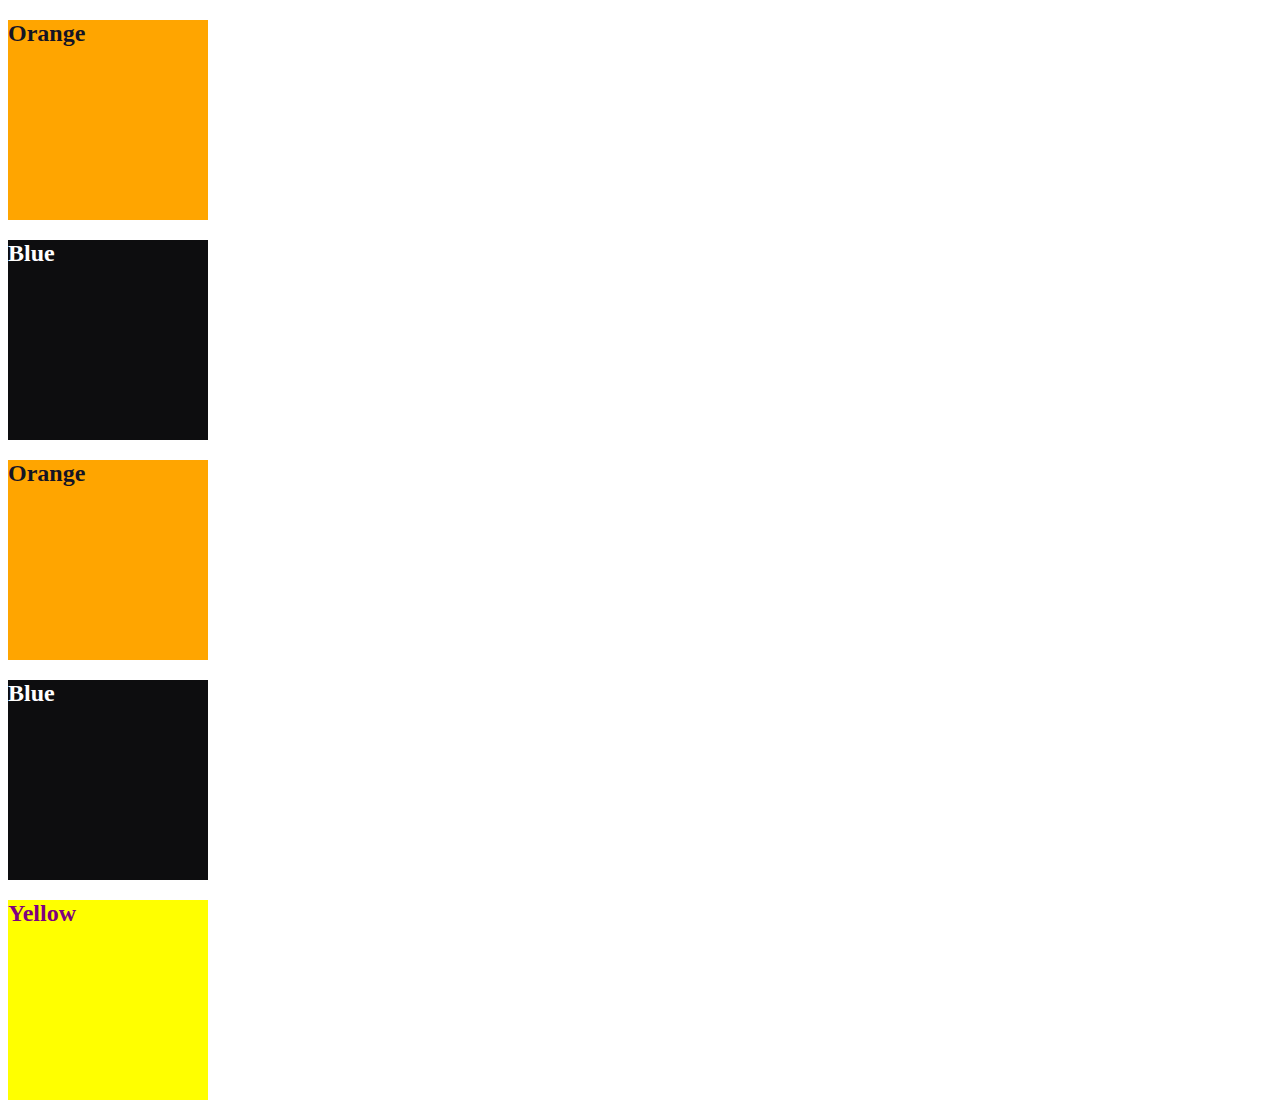
<file: 01-HTML-Git-CSS/01-Activities/09-Ins_CSS-color/index.html>
<!DOCTYPE html>
<html lang="en-US">
  <head>
    <meta charset="UTF-8">
    <meta name="viewport" content="width=device-width, initial-scale=1.0">
    <!-- The href attribute points to the relative path of the stylesheet-->
    <link rel="stylesheet" href="./assets/css/style.css">
    <title>Color</title>
  </head>

  <body>
    <!--Class attributes added for styling -->
    <section class="box box-orange">
      <h2>Orange</h2>
    </section>

    <section class="box box-blue">
      <h2>Blue</h2>
    </section>

    <section class="box box-orange">
      <h2>Orange</h2>
    </section>
   
    <section class="box box-blue">
      <h2>Blue</h2>
    </section>

    <!--id attribute added for styling-->
    <section class="box" id="box-yellow">
      <h2>Yellow</h2>
    </section>
  </body>

</html>
</file>
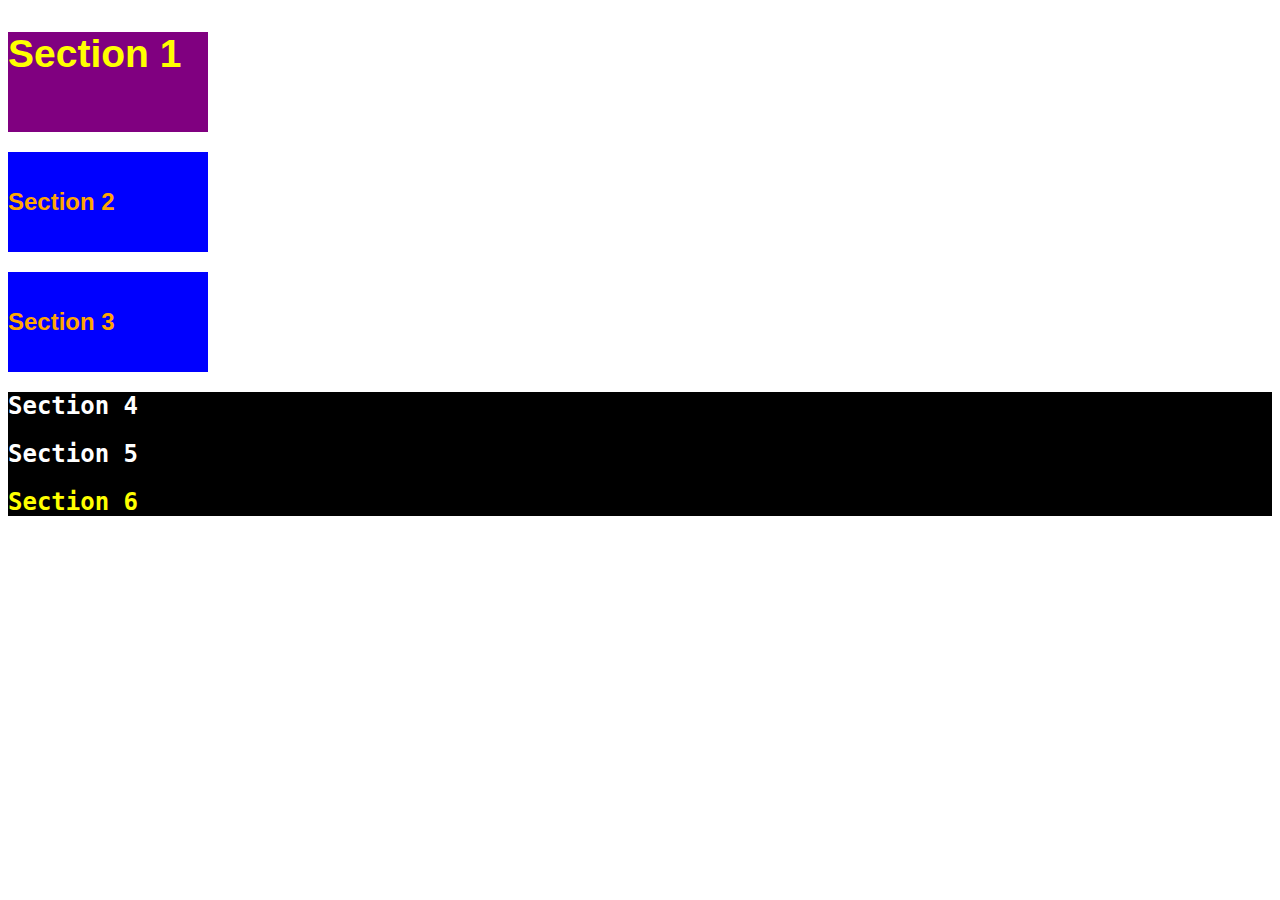
<file: 01-HTML-Git-CSS/01-Activities/11-Ins_CSS-units-font/index.html>
<!DOCTYPE html>
<html lang="en-us">

  <head>
    <meta charset="UTF-8">
    <title>Student Bio</title>
    <link rel="stylesheet" type="text/css" href="./assets/css/style.css">
  </head>

  <body>
    <section class="box" id="section-1">
      <h2>Section 1</h2>
    </section>

    <section class="box section-blue">
      <h2>Section 2</h2>
    </section>

    <section class="box section-blue">
      <h2>Section 3</h2>
    </section>

    <div class="container">
      <section>
        <h2>Section 4</h2>
      </section>
  
      <section>
        <h2>Section 5</h2>
      </section>
  
      <section id="section-6">
        <h2>Section 6</h2>
      </section>
    </div>
  </body>

</html>
</file>
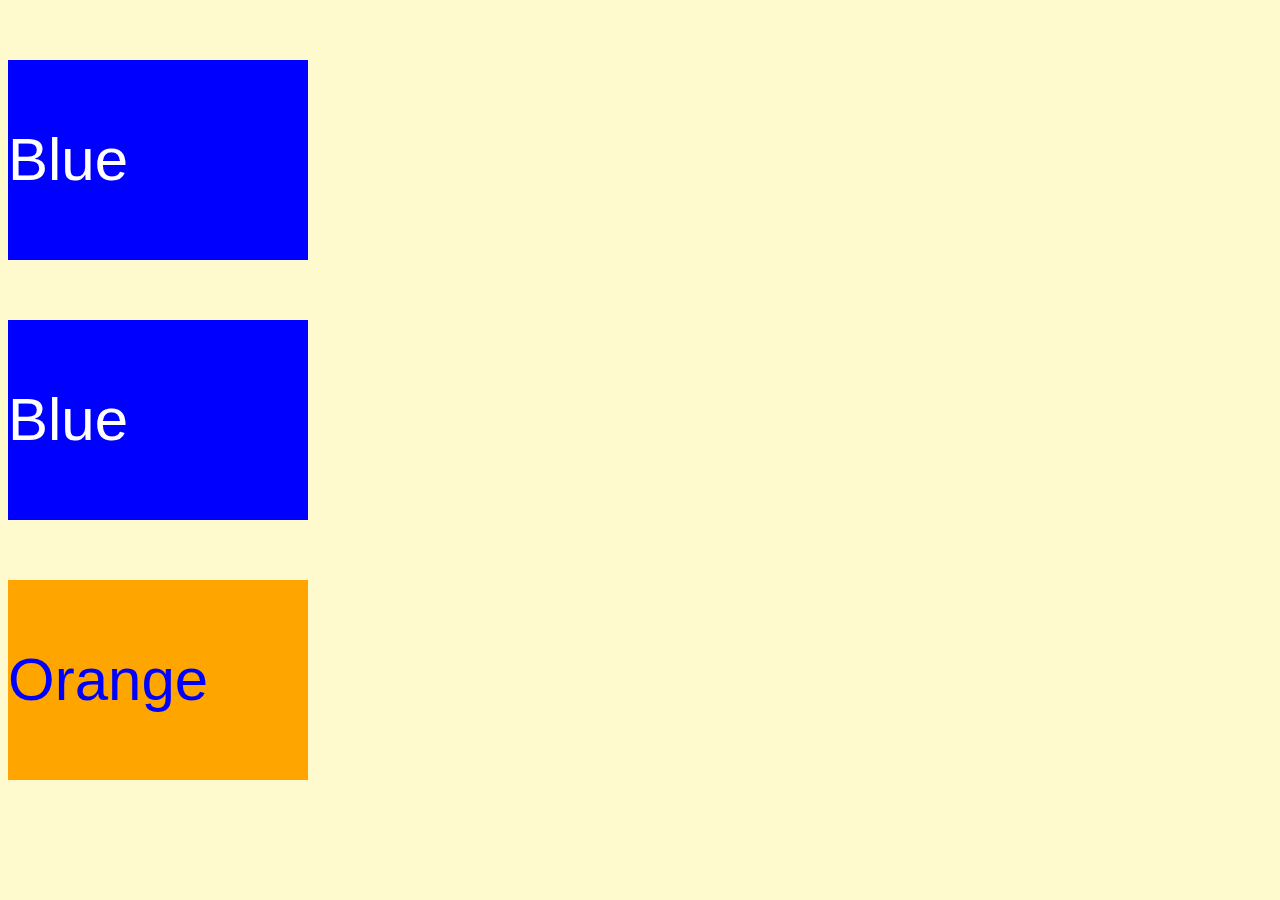
<file: 01-HTML-Git-CSS/01-Activities/13-Ins_CSS-selectors/index.html>
<!DOCTYPE html>
<html lang="en">
  <head>
    <meta charset="UTF-8">
    <meta name="viewport" content="width=device-width, initial-scale=1.0">
    <link rel="stylesheet" type="text/css" href="./assets/css/style.css">
    <title>Selectors</title>
  </head>

  <body>
    <section class="box-blue">
      <p>Blue</p>
    </section>

    <section class="box-blue">
      <p>Blue</p>
    </section>

    <section id="box-orange">
      <p>Orange</p>
    </section>
  </body>

</html>
</file>
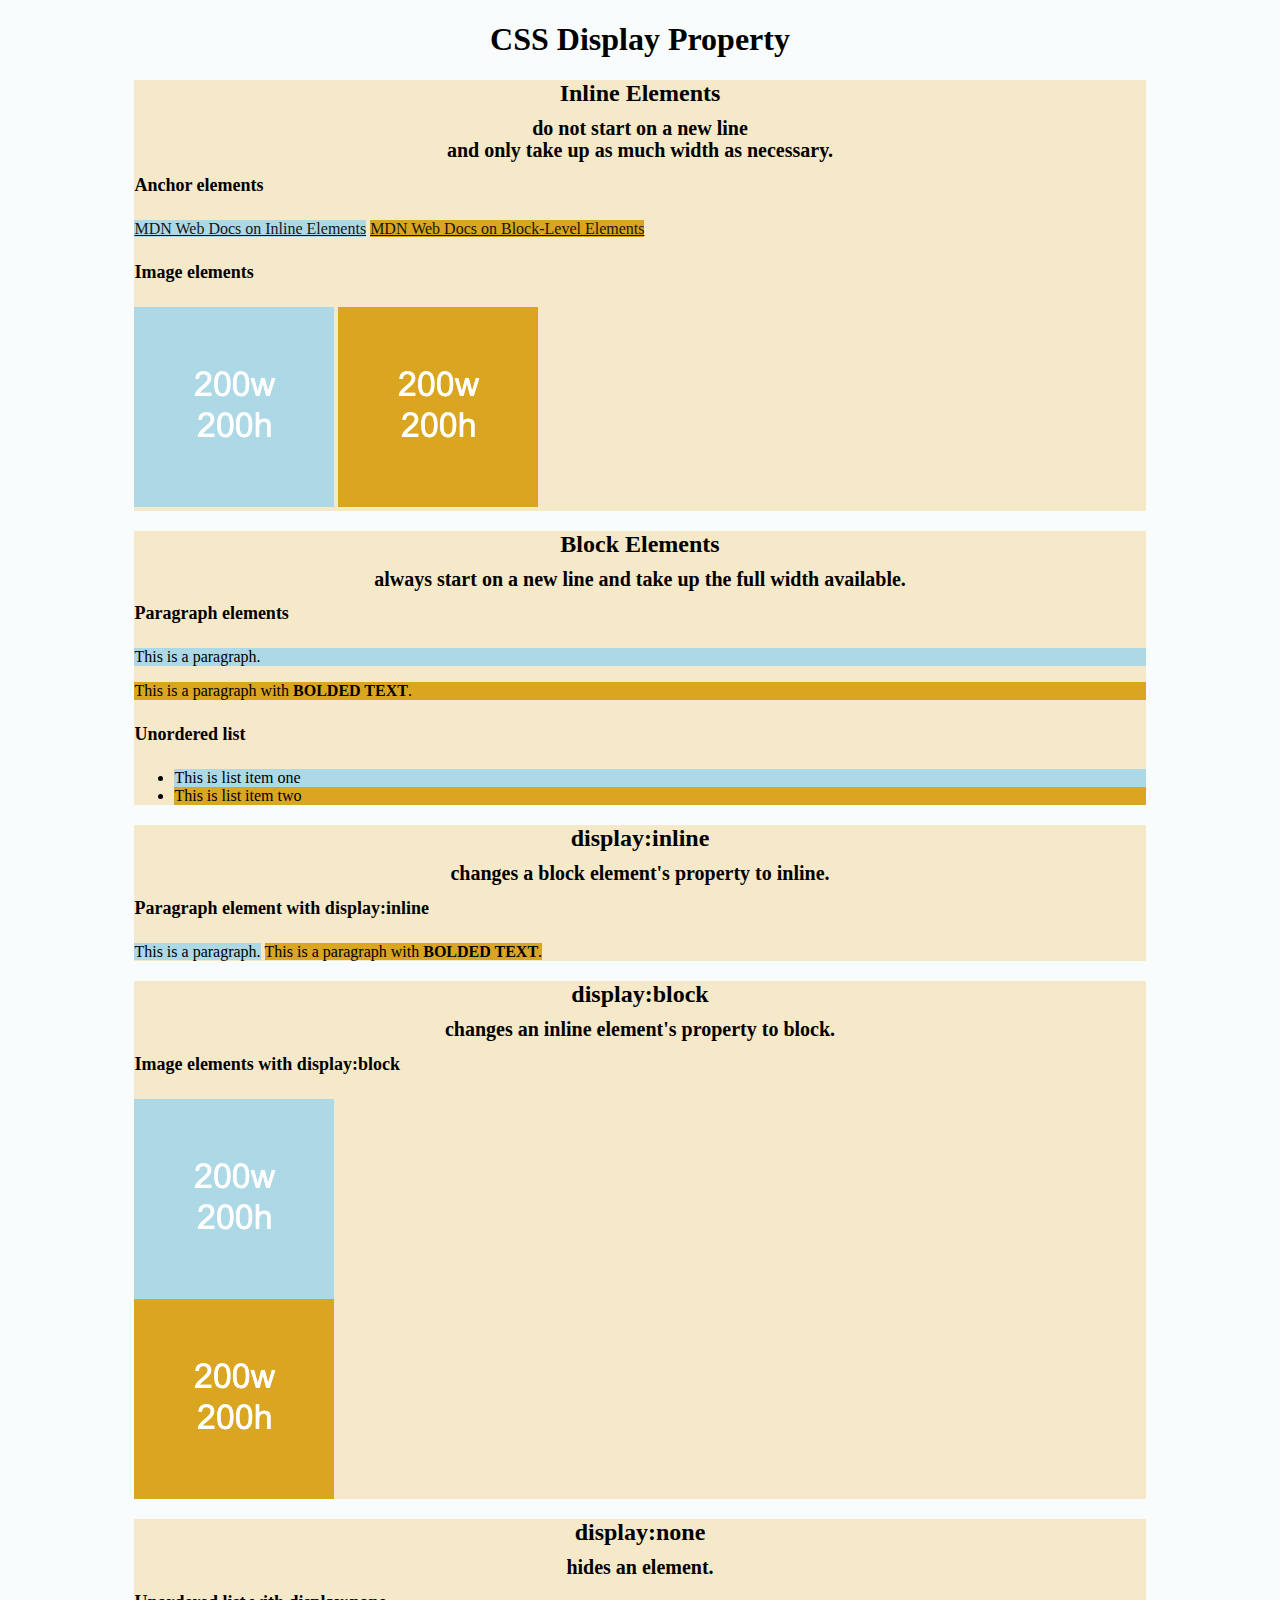
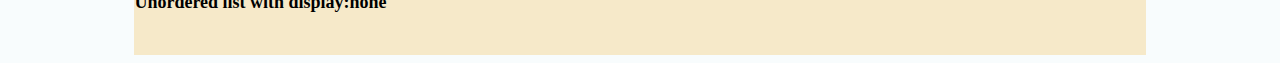
<file: 01-HTML-Git-CSS/01-Activities/15-Ins_HTML-display/index.html>
<!DOCTYPE html>
<html lang="en-US">

  <head>
    <meta charset="UTF-8">
    <title>HTML Display</title>
    <link rel="stylesheet" href="./assets/css/style.css">
  </head>

  <body>
    <header>
      <!-- Headers -->
      <h1>CSS Display Property</h1>
    </header>

    <section>
      <h2>Inline Elements</h2>
      <h3>do not start on a new line</h3>
      <h3>and only take up as much width as necessary.</h3>
      <!--Anchor elements <a> are inline elements-->
      <h4>Anchor elements</h4>
      <a class="first-element" href="https://developer.mozilla.org/en-US/docs/Web/HTML/Inline_elements">MDN Web Docs on Inline Elements</a>
      <a class="second-element" href="https://developer.mozilla.org/en-US/docs/Web/HTML/Block-level_elements">MDN Web Docs on Block-Level Elements</a>
      <!--Images <img> are inline elements-->
      <h4>Image elements</h4>
      <img class="first-element" src="./assets/images/image-1.png" alt="box with text reading 200w 200h"/>
      <img class="second-element" src="./assets/images/image-2.png" alt="box with text reading 200w 200h"/>
    </section>

    <section>
      <h2>Block Elements</h2>
      <h3>always start on a new line and take up the full width available.</h3>
      <!--Paragraph <p> elements are block elements-->
      <h4>Paragraph elements</h4>
      <p class="first-element">This is a paragraph.</p>
      <p class="second-element">This is a paragraph with <strong>BOLDED TEXT</strong>.</p>
       <!--Unordered lists are block elements-->
      <h4>Unordered list</h4>
      <ul>
        <li class="first-element" >This is list item one</li>
        <li class="second-element" >This is list item two</li>
      </ul>
    </section>

    <section>
      <h2>display:inline</h2>
      <h3>changes a block element's property to inline.</h3>
      <h4>Paragraph element with display:inline</h4>
      <p class="first-element display-inline">This is a paragraph.</p>
      <p class="second-element display-inline">This is a paragraph with <strong>BOLDED TEXT</strong>.</p>
    </section>

    <section>
      <h2>display:block</h2>
      <h3>changes an inline element's property to block.</h3>
      <h4>Image elements with display:block</h4>
      <img class="first-element display-block" src="./assets/images/image-1.png" alt="box with height and width text"/>
      <img class="second-element display-block" src="./assets/images/image-2.png" alt="box with height and width text"/>  
    </section>

    <section>
      <h2>display:none</h2>
      <h3>hides an element.</h3>
      <h4>Unordered list with display:none</h4>
      <ul class="display-none">
        <li>This is list item one</li>
        <li>This is list item two</li>
      </ul>
      <br>
    </section>

  </body>

</html>
</file>
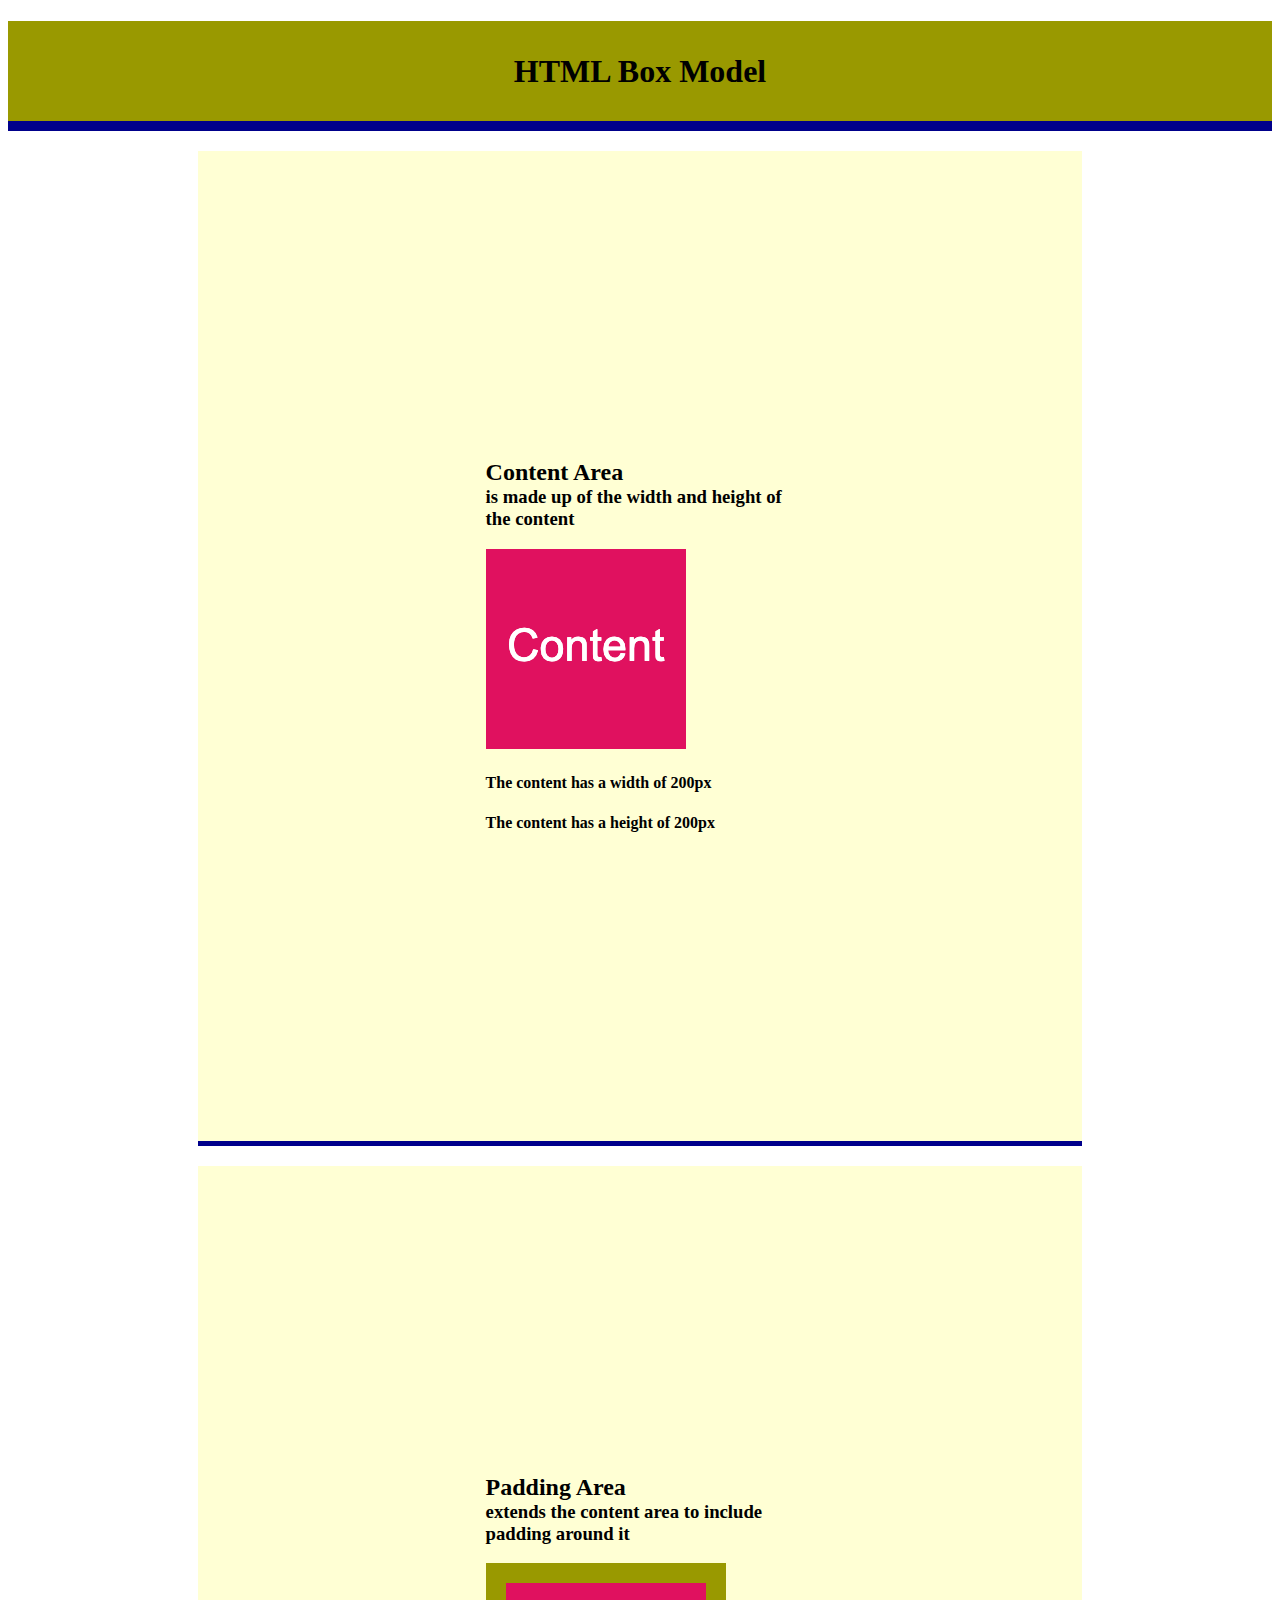
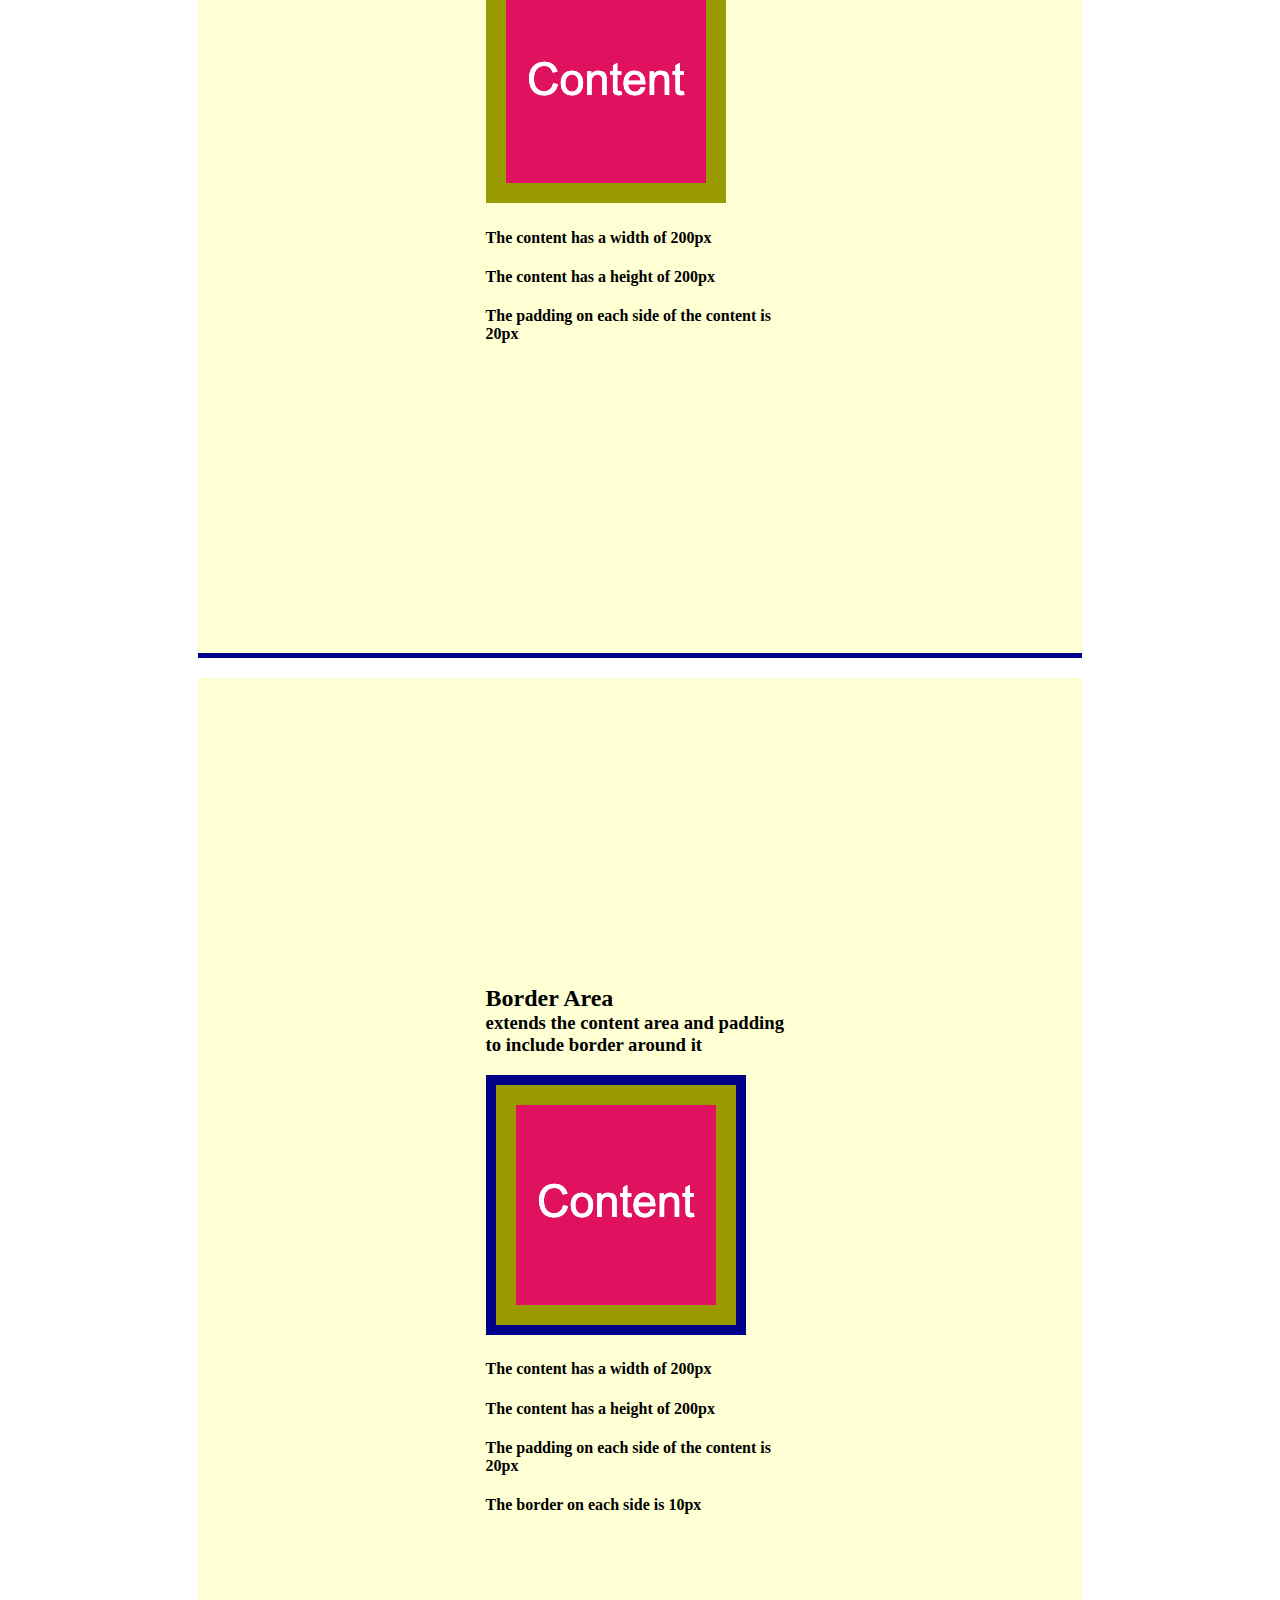
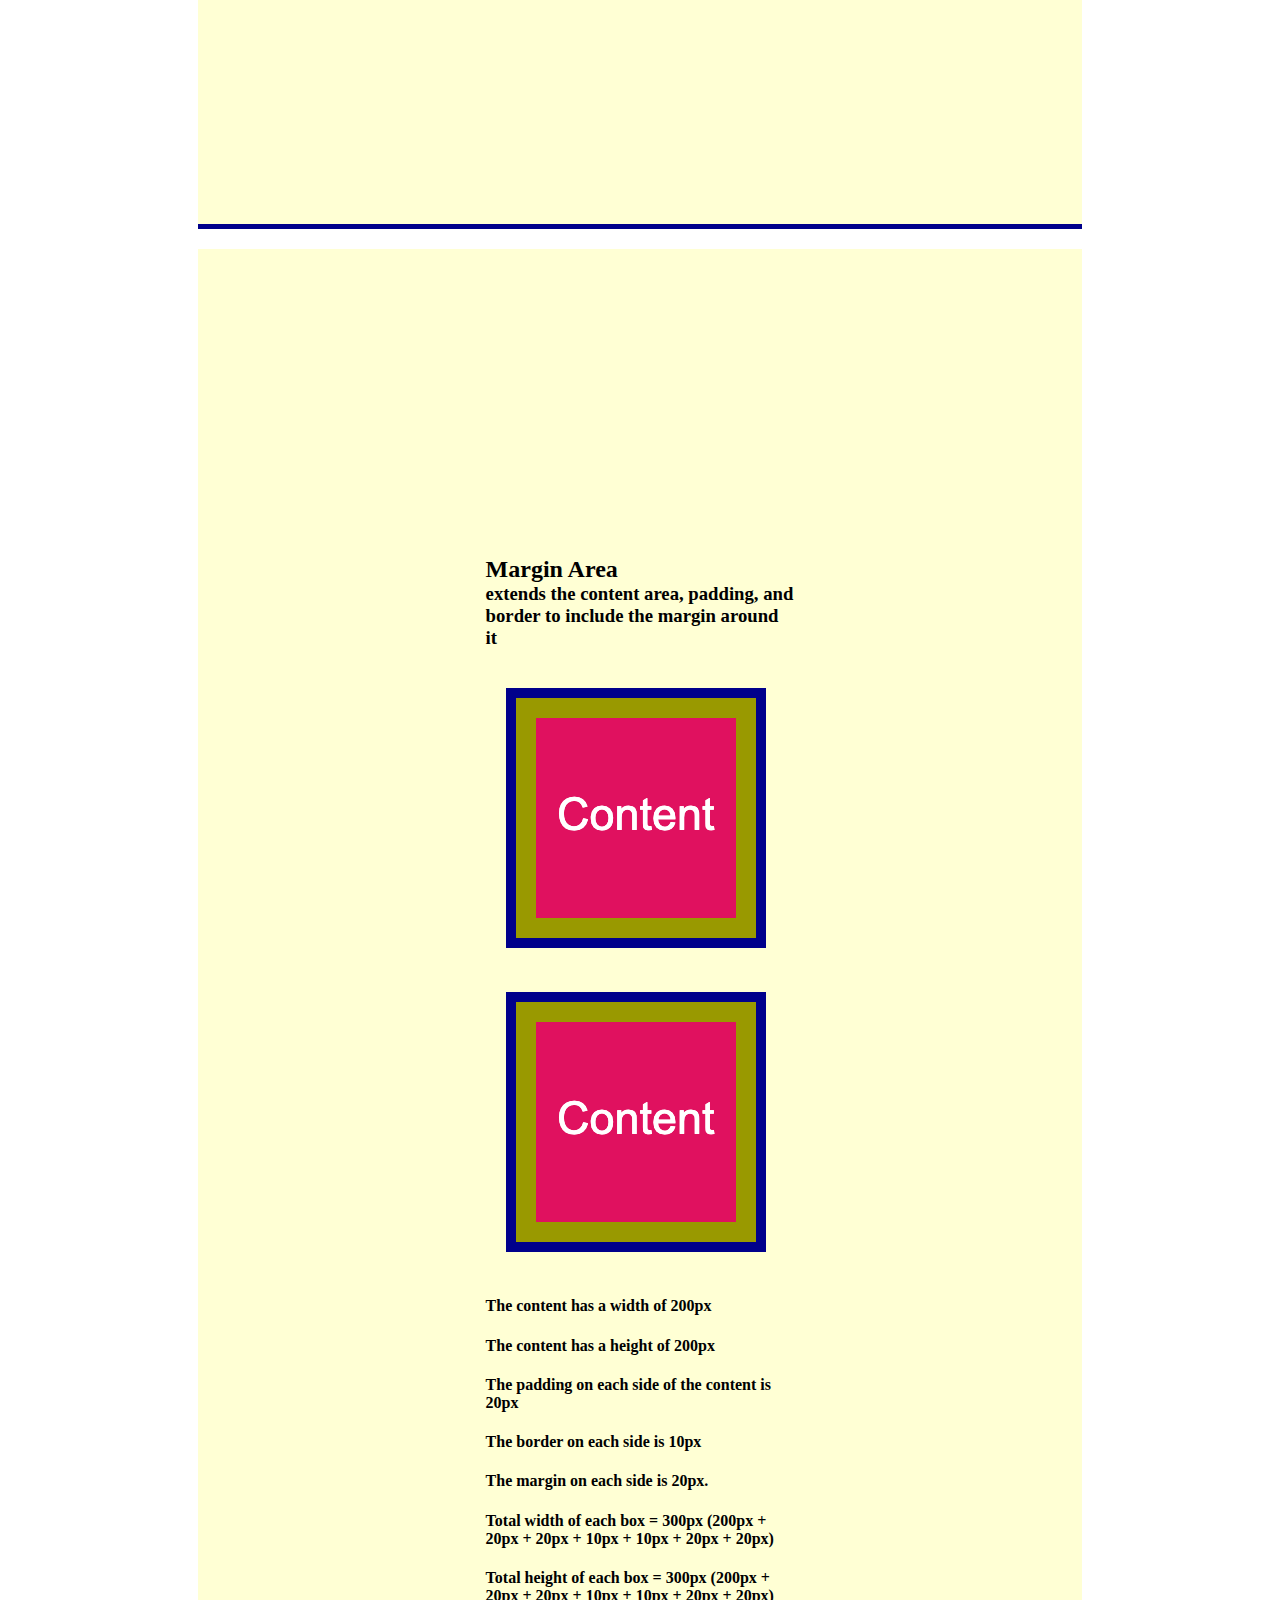
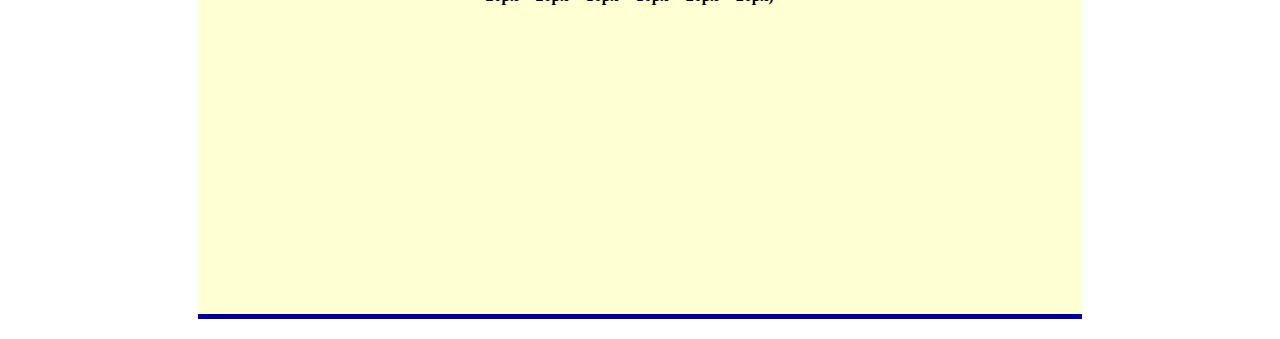
<file: 01-HTML-Git-CSS/01-Activities/17-Ins_CSS-box-model/index.html>
<!DOCTYPE html>
<html lang="en-US">

  <head>
    <meta charset="UTF-8">
    <title>CSS Box Model</title>
    <link rel="stylesheet" href="./assets/css/style.css">
  </head>

  <body>
    <header>
      <h1>HTML Box Model</h1>
    </header>
    
    <section>
      <div class="example-box">
        <h2>Content Area</h2>
        <h3>is made up of the width and height of the content</h3>
        <img src="./assets/images/image-1.png" alt="box with number 1"/>
        <h4>The content has a width of 200px</h4>
        <h4>The content has a height of 200px</h4>
      </div>
    </section>

    <section>
      <div class="example-box">
        <h2>Padding Area</h2>
        <h3>extends the content area to include padding around it</h3>
        <img class="image-padding" src="./assets/images/image-1.png" alt="box with number 1"/>
        <h4>The content has a width of 200px</h4>
        <h4>The content has a height of 200px</h4>
        <h4>The padding on each side of the content is 20px</h4>
      </div>
    </section>

    <section>
      <div class="example-box">
        <h2>Border Area</h2>
        <h3>extends the content area and padding to include border around it</h3>
        <img class="image-padding image-border" src="./assets/images/image-1.png" alt="box with number 1"/>
        <h4>The content has a width of 200px</h4>
        <h4>The content has a height of 200px</h4>
        <h4>The padding on each side of the content is 20px</h4>
        <h4>The border on each side is 10px</h4>
      </div>
    </section>

    <section>
      <div class="example-box">
        <h2>Margin Area</h2>
        <h3>extends the content area, padding, and border to include the margin around it</h3>
        <img class="image-padding image-border image-margin" src="./assets/images/image-1.png" alt="box with number 1"/>
        <img class="image-padding image-border image-margin" src="./assets/images/image-1.png" alt="box with number 1"/>
        <h4>The content has a width of 200px</h4>
        <h4>The content has a height of 200px</h4>
        <h4>The padding on each side of the content is 20px</h4>
        <h4>The border on each side is 10px</h4>
        <h4>The margin on each side is 20px.</h4>
        <h4>Total width of each box = 300px (200px + 20px + 20px + 10px + 10px + 20px + 20px)</h4>
        <h4>Total height of each box = 300px (200px + 20px + 20px + 10px + 10px + 20px + 20px)</h4>
      </div>
    </section>
      
  </body>

</html>
</file>
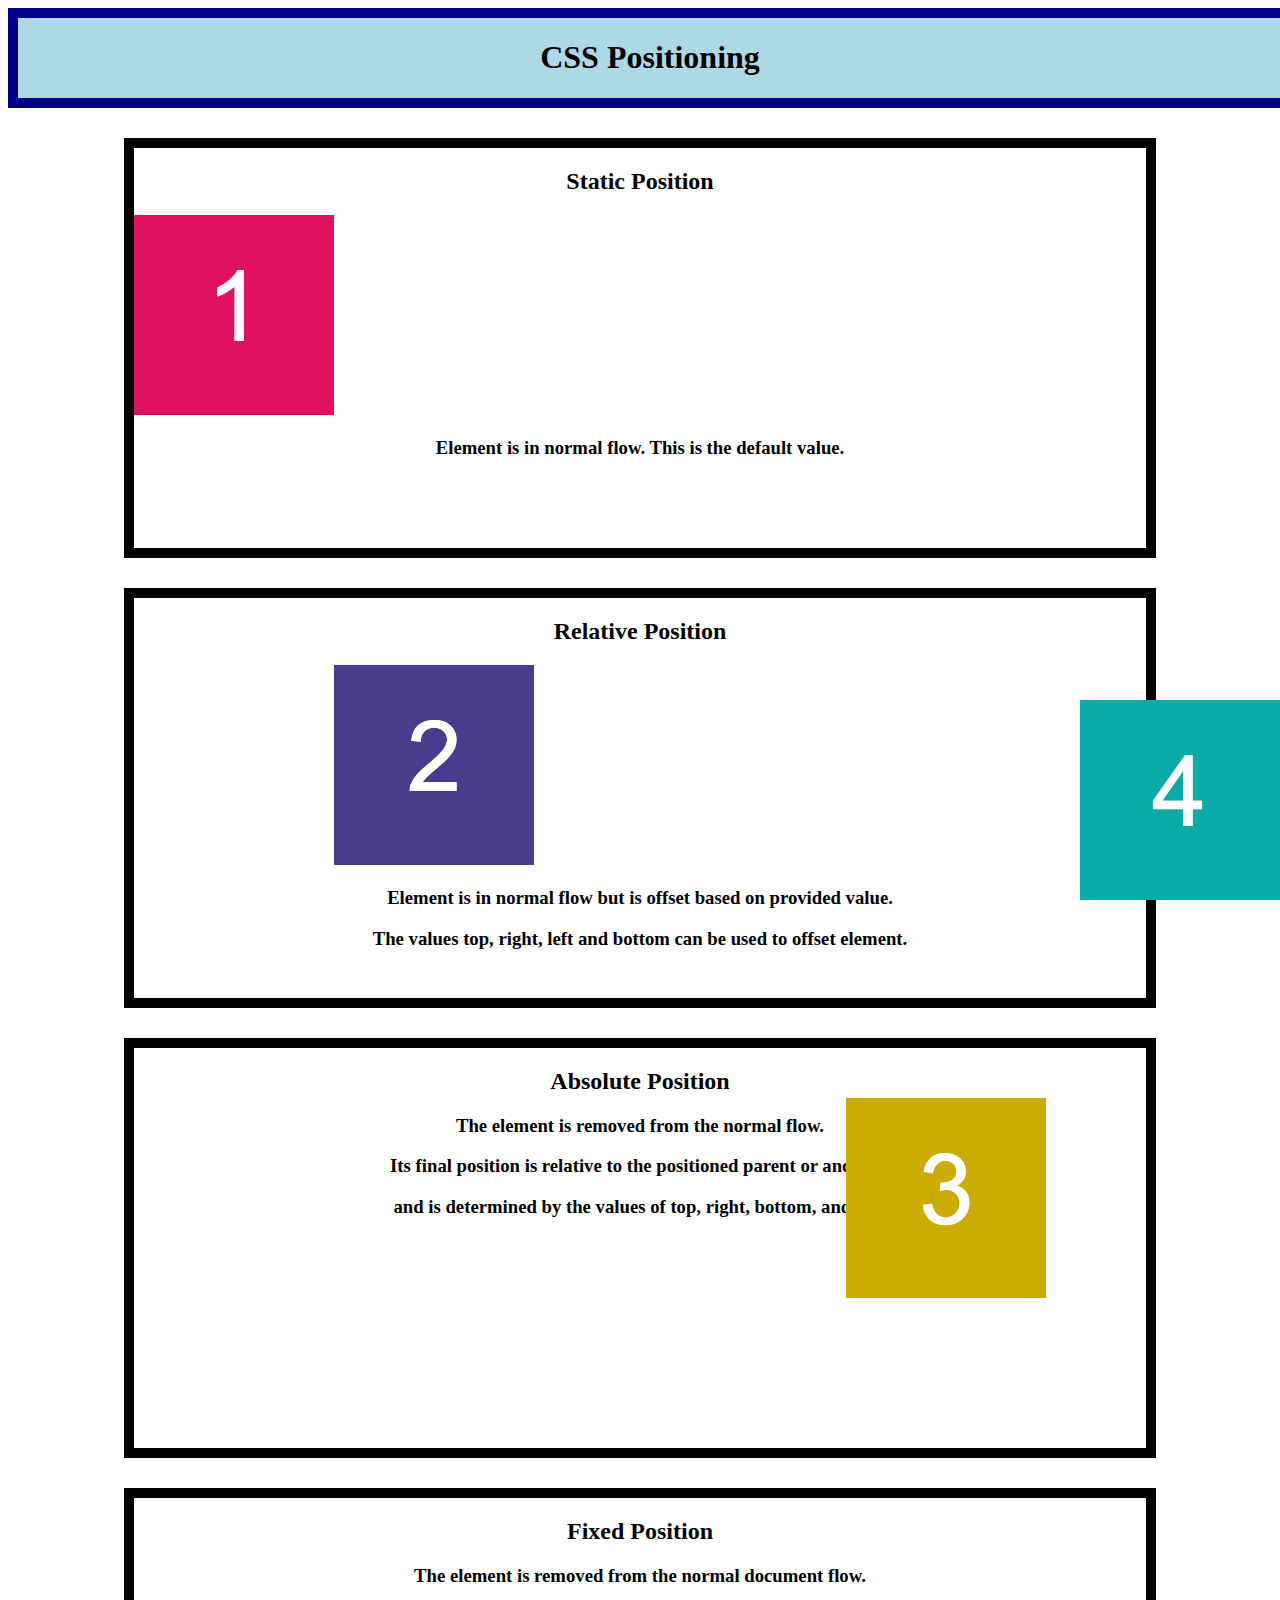
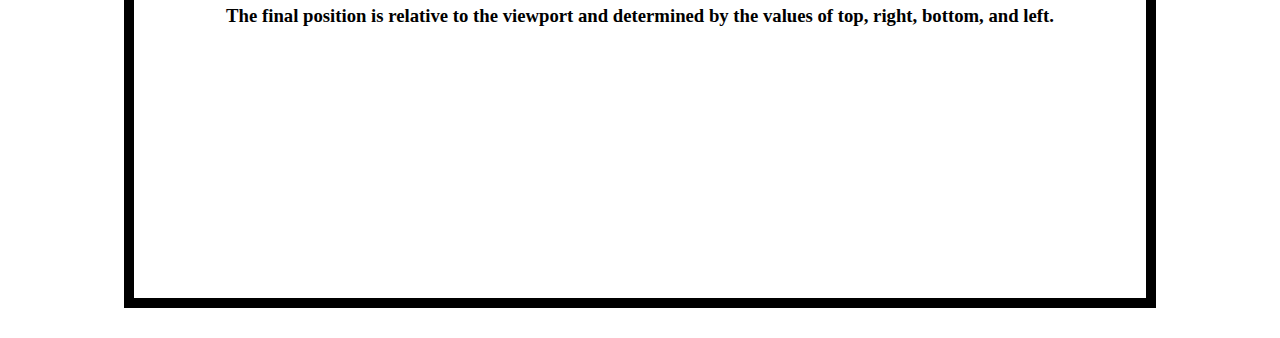
<file: 01-HTML-Git-CSS/01-Activities/19-Ins_CSS-positioning/index.html>
<!DOCTYPE html>
<html lang="en-US">
  <head>
    <meta charset="UTF-8">
    <meta name="viewport" content="width=device-width, initial-scale=1.0">
    <link rel="stylesheet" href="./assets/css/style.css">
    <title>CSS Positioning</title>
  </head>

  <body>
    <header>
      <h1>CSS Positioning</h1>
    </header>

    <section>
      <h2>Static Position</h2>
      <img src="./assets/images/image-1.png" alt="box with number 1"/>
      <h3>Element is in normal flow. This is the default value.</h3>
    </section>

    <section>
      <h2>Relative Position</h2>
      <img id="relative-box" src="./assets/images/image-2.png" alt="box with number 2"/>
      <h3>Element is in normal flow but is offset based on provided value.</h3>
      <h3>The values top, right, left and bottom can be used to offset element.</h3>
    </section>

    <section id="absolute-section">
      <h2>Absolute Position</h2>
      <img id="absolute-box" src="./assets/images/image-3.png" alt="box with number 3"/>
      <h3>The element is removed from the normal flow.</h3>
      <h3>Its final position is relative to the positioned parent or ancestor</h3>
      <h3>and is determined by the values of top, right, bottom, and left.</h3>
    </section>

    <section>
      <h2>Fixed Position</h2>
      <img id="fixed-box" src="./assets/images/image-4.png" alt="box with number 4">
      <h3>The element is removed from the normal document flow.</h3>
      <h3>The final position is relative to the viewport and determined by the values of top, right, bottom, and left. </h3>
    </section>
  </body>

</html>
</file>
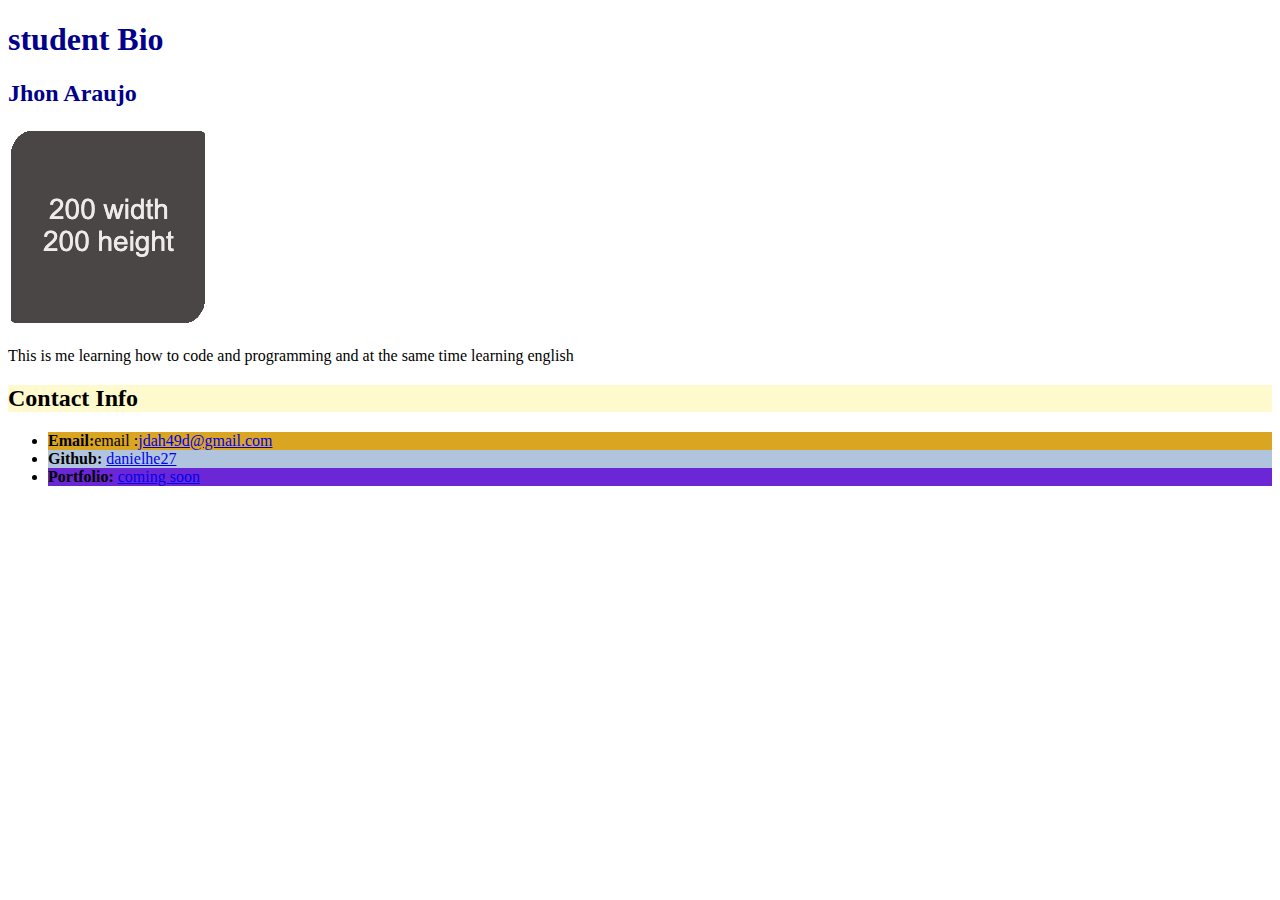
<file: 01-HTML-Git-CSS/01-Activities/08-Stu_Attributes/Unsolved/index.html>
<!DOCTYPE html>
<html lang="en-US">
  <head>
    <meta charset="UTF-8" />
    <title>Student Bio With Attributes</title>
    <!-- Link to stylesheet using rel and href attributes -->
    <link rel="stylesheet" href="assets/css/style.css" />
  </head>

  <body>
    <header>
      <h1 class="title">student Bio</h1>
    </header>
    <!-- TODO: add class attribute  -->

    <section>
      <h2 class="title">Jhon Araujo</h2>
      <!-- TODO: modify img attributes -->
      <img src="./assets/images/image-1.jpg" alt="Placeholder image with text 200 width and 200 height " 
      />
      <p>This is me learning how to code  and programming and at the same time learning english  </p>
    </section>
  
    <section>
      <h2 class="lesson">Contact Info</h2>
      <ul>
        <!-- TODO: add id attribute -->
        <li id="email">
          <strong>Email:</strong>email :<a href="#">jdah49d@gmail.com</a>
        </li>
        
        <!-- TODO: add id attribute -->
        <li id="github"><strong>Github:</strong> <a href="#">danielhe27</a></li>
        <!-- TODO: add id attribute -->
        <li id="portfolio"> <strong>Portfolio:</strong> <a href="#">coming soon</a>
        </li>
      </ul>
    </section>
  </body>
</html>
</file>
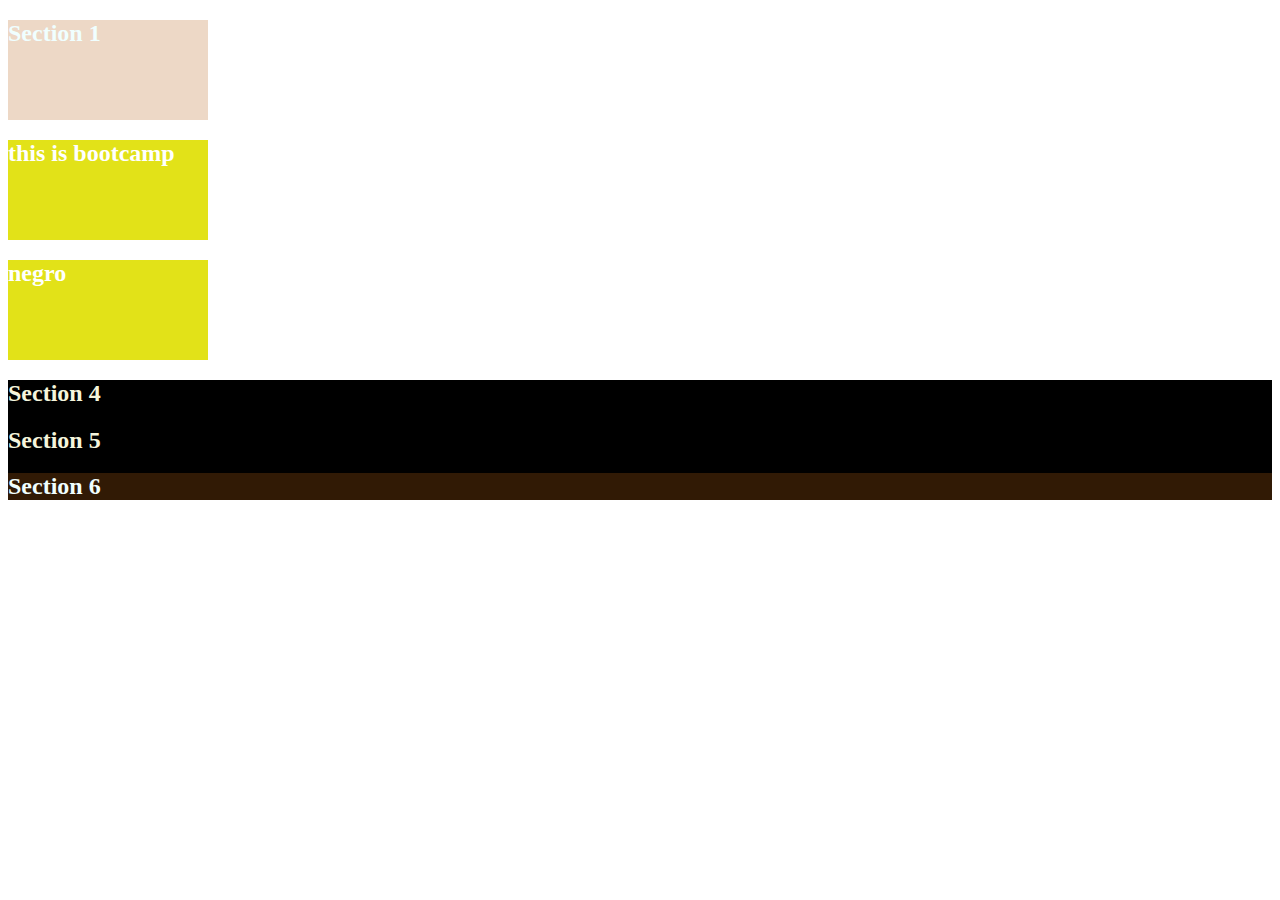
<file: 01-HTML-Git-CSS/01-Activities/10-Stu_CSS-color/Unsolved/index.html>
<!DOCTYPE html>
<html lang="en-US">

  <head>
    <meta charset="UTF-8">
    <title>Colors</title>
    <link rel="stylesheet" href="assets/css/style.css"> 
  </head>

  <body>
    <section class="lesson" id="section-1">
      <h2>Section 1</h2>
    </section>

    <section class="lesson section-blue">
      <h2>this is bootcamp

      </h2>
    </section>

    <section class="lesson section-blue">
      <h2>negro</h2>
    </section>

    <div class="container">
      <section>
        <h2>Section 4</h2>
      </section>
  
      <section> 
        <h2>Section 5</h2>
      </section>
  
      <section id="section-6">
        <h2>Section 6</h2>
      </section>
    </div>
  </body>

</html>
</file>
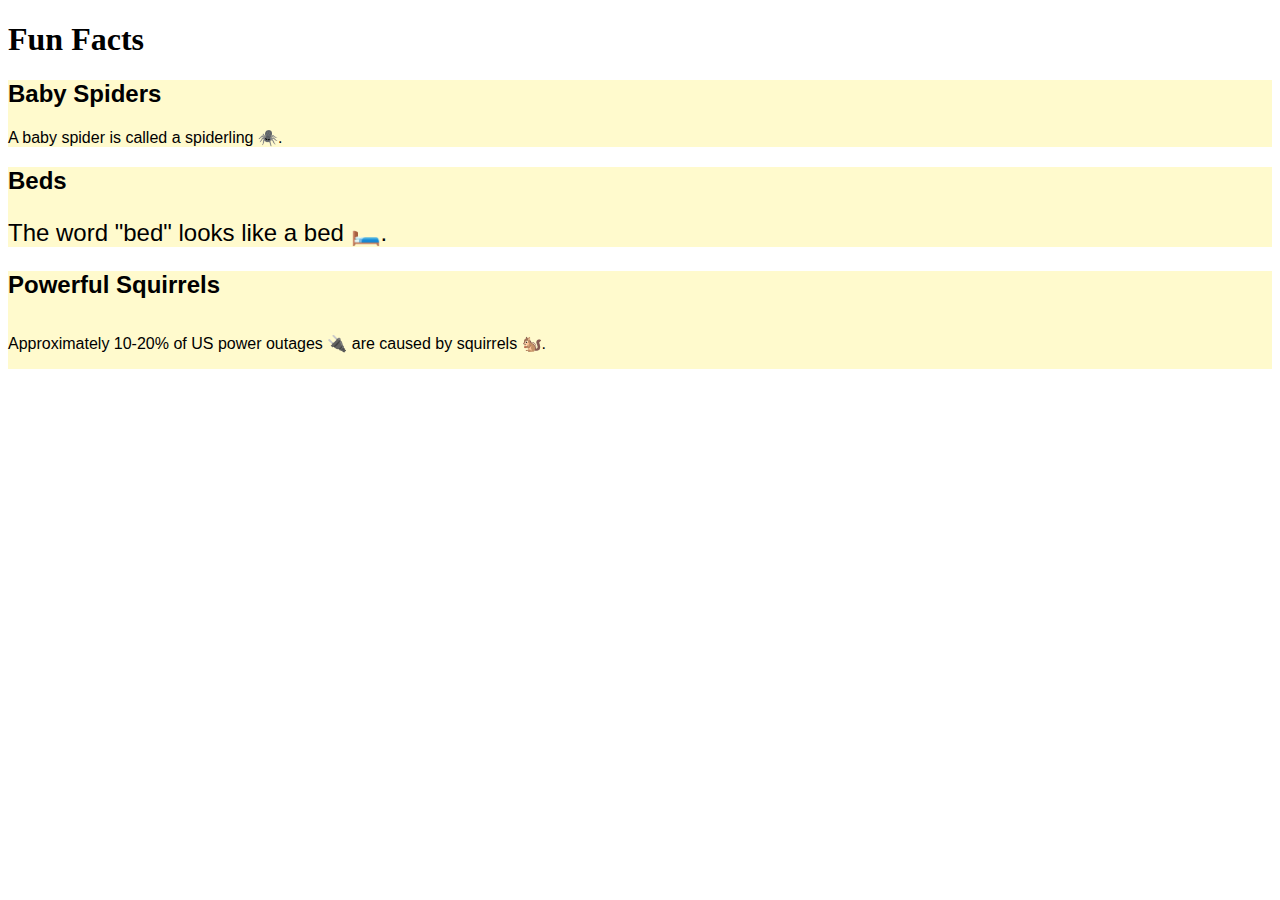
<file: 01-HTML-Git-CSS/01-Activities/12-Stu_CSS-units-font/Unsolved/index.html>
<!DOCTYPE html>
<html lang="en-us">

  <head>
    <meta charset="UTF-8">
    <link rel="stylesheet" href="assets/css/style.css"> 
    <title>Units and Fonts</title>
  </head>

  <body>
    <header>
      <h1>Fun Facts</h1>
    </header>

    <section class="lesson">
      <h2>Baby Spiders</h2>
      <p>A baby spider is called a spiderling 🕷️. </p>
    </section>

    <section class="lesson">
      <h2>Beds</h2>
      <p id="fact-2">The word "bed" looks like a bed 🛏️.</p>
    </section>

    <section class="lesson">
      <h2>Powerful Squirrels</h2>
      <p id="fact-3">Approximately 10-20% of US power outages 🔌 are caused by squirrels 🐿️.</p>
    </section>
  </body>

</html>
</file>
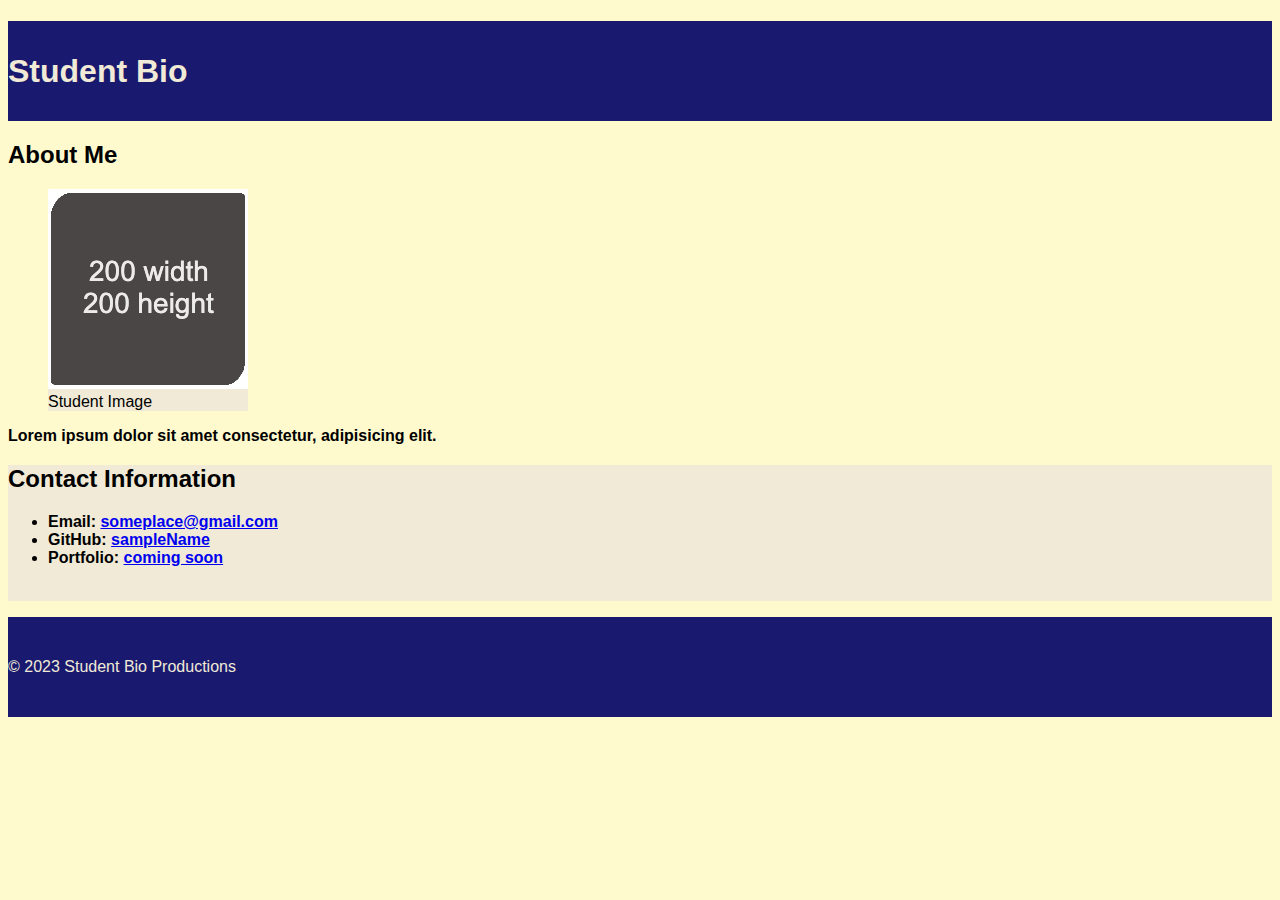
<file: 01-HTML-Git-CSS/01-Activities/14-Stu_CSS-selectors/Unsolved/index.html>
<!DOCTYPE html>
<html lang="en-US">
  <head>
    <meta charset="UTF-8">
    <meta name="viewport" content="width=device-width, initial-scale=1.0">
    <link rel="stylesheet" type="text/css" href="./assets/css/style.css">
    <title>CSS Selectors</title>
  </head>

  <body>
    <header>
      <h1>Student Bio</h1>
    </header>

    <main>
      <section>
        <h2>About Me</h2>
        <figure>
          <img src="./assets/images/image-1.jpg" alt="placeholder image with text reading 200 width 200 height"/>
          <figcaption>Student Image</figcaption>
        </figure>
        <p class="highlighted-text">Lorem ipsum dolor sit amet consectetur, adipisicing elit.</p>
      </section>

      <section id="contact-section">
        <h2>Contact Information</h2>
        <ul class="highlighted-text">
          <li>Email: <a href="#">someplace@gmail.com</a></li>
          <li>GitHub: <a href="#">sampleName</a></li>
          <li>Portfolio: <a href="#">coming soon</a></li>
        </ul>
        <br>
      </section>
    </main>

    <footer>
      <p>© 2023 Student Bio Productions</p>
    </footer>
  </body>

</html>
</file>
<file: 01-HTML-Git-CSS/01-Activities/09-Ins_CSS-color/assets/css/style.css>
.box {
  /*Sets the height and width of the section */
  width: 200px;
  height: 200px
}

.box-blue {
  /* Sets font color */
  color: white;
  /* Sets background color */
  background-color: #0d0d0f;
}

.box-orange {
 /*sets fonts color */
  color: #141424;
 /*sets background color */ 
  background-color: #ffa500;
}

#box-yellow {
  /* Uses predefined colors to define color */
  color: purple;
  background-color: yellow;
};
</file>
<file: 01-HTML-Git-CSS/01-Activities/11-Ins_CSS-units-font/assets/css/style.css>
.box {
  width: 200px;
  height: 100px;
  /* Font-family property specifies a list of fonts to be used in order of priority */
  font-family: "Comic Sans MS", cursive, sans-serif;
}

.section-blue {
  /* Line-height property sets the distance between lines of text */
  line-height: 100px;
  color: #ffa500;
  background-color: #0000FF;
}
  
.container {
  font-family: "Lucida Console", Monaco, monospace;
  color: white;
  background-color: black;
}

#section-1 {
  /* Font-size property sets the size of a font */
  font-size: 26px;
  color: #ffff00;
  background-color: #800080;
}

#section-6 {
  color: #ffff00;
}
</file>
<file: 01-HTML-Git-CSS/01-Activities/13-Ins_CSS-selectors/assets/css/style.css>
/* Universal Selector */
* {
  font-family: "Lucida Sans Unicode", "Lucida Grande", sans-serif;
}

/* Element Selectors select all of that element type */
body {
  background-color: lemonchiffon;
}

section {
  height: 200px;
  width: 300px;
}

p {
  font-size: 60px;
  line-height: 200px;
}

/* Class Selectors select all elements with that class */
.box-blue {
  color: white;
  background-color: blue;
}

/* Id Selectors are unique a unique id to identify an element */
#box-orange {
  color: blue;
  background-color: orange;
}
</file>
<file: 01-HTML-Git-CSS/01-Activities/15-Ins_HTML-display/assets/css/style.css>
body {
  background-color: #f8fcfd;
}

h1,
h2,
h3 {
  text-align: center;
}

h3 {
  font-size: 20px;
  line-height: 2px;
}

h4 {
  font-size: 18px;
}

a {
  font-size: 16px;
  color: #181510;
}

section {
  margin: 0 auto;
  width: 80%;
  background-color: #f6e9c9;
}

.first-element {
  background-color: lightblue;
}

.second-element {
  background-color: goldenrod;
}

/* Sets display of all elements with class selector to block */
.display-block {
  display: block;
}

/* Sets display of all elements with class selector to inline */
.display-inline {
  display: inline;
}

/* Sets display of all elements with class selector to inline */
.display-none {
  display: none;
}
</file>
<file: 01-HTML-Git-CSS/01-Activities/17-Ins_CSS-box-model/assets/css/style.css>
header {
  height: 100px;
  width: 100%;
  /* Sets border to bottom only */
  border-bottom: 10px solid darkblue;
  background-color: #999900;
}

section {
  width: 70%;
  /* Sets top and bottom margin to 20px. Auto will center element */
  margin: 20px auto;
  border-bottom: 5px solid darkblue;
  background-color: #ffffd4;
}

h1 {
  text-align: center;
  line-height: 100px;
}

h2 {
  /* Sets bottom margin to 0 */
  margin-bottom: 0;
}

h3 {
  /* Sets top margin to 0 */
  margin-top: 0;
}

.example-box {
  /* Shortcut method sets top and bottom padding to 20px and left and right to 40px */
  padding: 288px 288px;
}

.image-padding {
  /* Sets padding on all sides to 20px */
  padding: 20px;
  background-color: #999900;
}

.image-border {
  /* Sets border on all sides */
  border: 10px solid darkblue;
}

.image-margin {
  /* Sets all sides to 20px */
  margin: 20px;
}
</file>
<file: 01-HTML-Git-CSS/01-Activities/19-Ins_CSS-positioning/assets/css/style.css>
h1,
h2,
h3 {
  text-align: center;
}

header {
  width: 100%;
  border: 10px solid darkblue;
  background-color: lightblue;
}

section {
  height: 400px;
  width: 80%;
  margin: 30px auto;
  border: 10px solid black;
}

/* Relative positioning */
#relative-box {
  position: relative;
  left: 200px;
}

/* Absolute positioning */
#absolute-section {
  position: relative;
}

#absolute-box {
  position: absolute;
  top: 50px;
  right: 100px;
}

/* Fixed positioning */
#fixed-box {
  position: fixed;
  bottom: 0;
  right: 0;
}
</file>
<file: 01-HTML-Git-CSS/01-Activities/08-Stu_Attributes/Unsolved/assets/css/style.css>
.lesson {
  background-color: lemonchiffon;
}

.title {
  color: darkblue;
}

#email {
  background-color: goldenrod;
}

#github {
  background-color: lightsteelblue;
}

#portfolio {
  background-color: rgb(107, 39, 214);
}
</file>
<file: 01-HTML-Git-CSS/01-Activities/10-Stu_CSS-color/Unsolved/assets/css/style.css>
.container {
  background-color: black;
  color:beige
  }


  
.lesson {
    width: 200px;
    height: 100px;
  }
  
.section-blue {
/* Sets font color */
color: white;
/* Sets background color */
background-color: rgb(226, 226, 24);
}

.section-red {
/* sets font color */
color:azure;
/* sets background color */
background-color:rgb(225, 117, 23);
}


#section-1 {
  /* sets font color */
color:azure;
/* sets background color */
background-color:rgb(237, 216, 198);

}

#section-6 { 
  /* sets font color */
  color:azure;
  /* sets background color */
  background-color:rgb(49, 26, 5);

}
</file>
<file: 01-HTML-Git-CSS/01-Activities/12-Stu_CSS-units-font/Unsolved/assets/css/style.css>
/* TODO: Add typography */
.lesson {
    background-color: #fffacd;
    font-family:"Lucida Sans Unicode", Lucida Grande, sans-serif ;
}

/* Fact 1 */
#fact-1 {
  font-weight: bold;
  background-color: #fffacd;
}

/* TODO: Fact 2 */
#fact-2 {
font-size: 24px;
background-color :#fffacd

}

/* TODO: Fact 3 */
#fact-3 {
  line-height: 50px; 
  background-color :#fffacd 
}
</file>
<file: 01-HTML-Git-CSS/01-Activities/14-Stu_CSS-selectors/Unsolved/assets/css/style.css>
/* TODO: Label selector type */
/* universal */
* {
    font-family: "Lucida Sans Unicode", "Lucida Grande", sans-serif;
  }
/* element  */
/* TODO: Label selector type */
body {
  background-color: lemonchiffon;
}

header,
footer {
  width: 100%;
  height: 100px;
  line-height: 100px;
  color: #f0ead6;
  background-color: #191970;
}

figure {
  width: 200px;
  background-color: #f0ead6;
}
/* class  */
/* TODO: Label selector type */
.highlighted-text {
  font-weight: bolder;
}
/* id  */
/* TODO: Label selector type */
#contact-section {
  background-color: #f0ead6;
}
</file>
